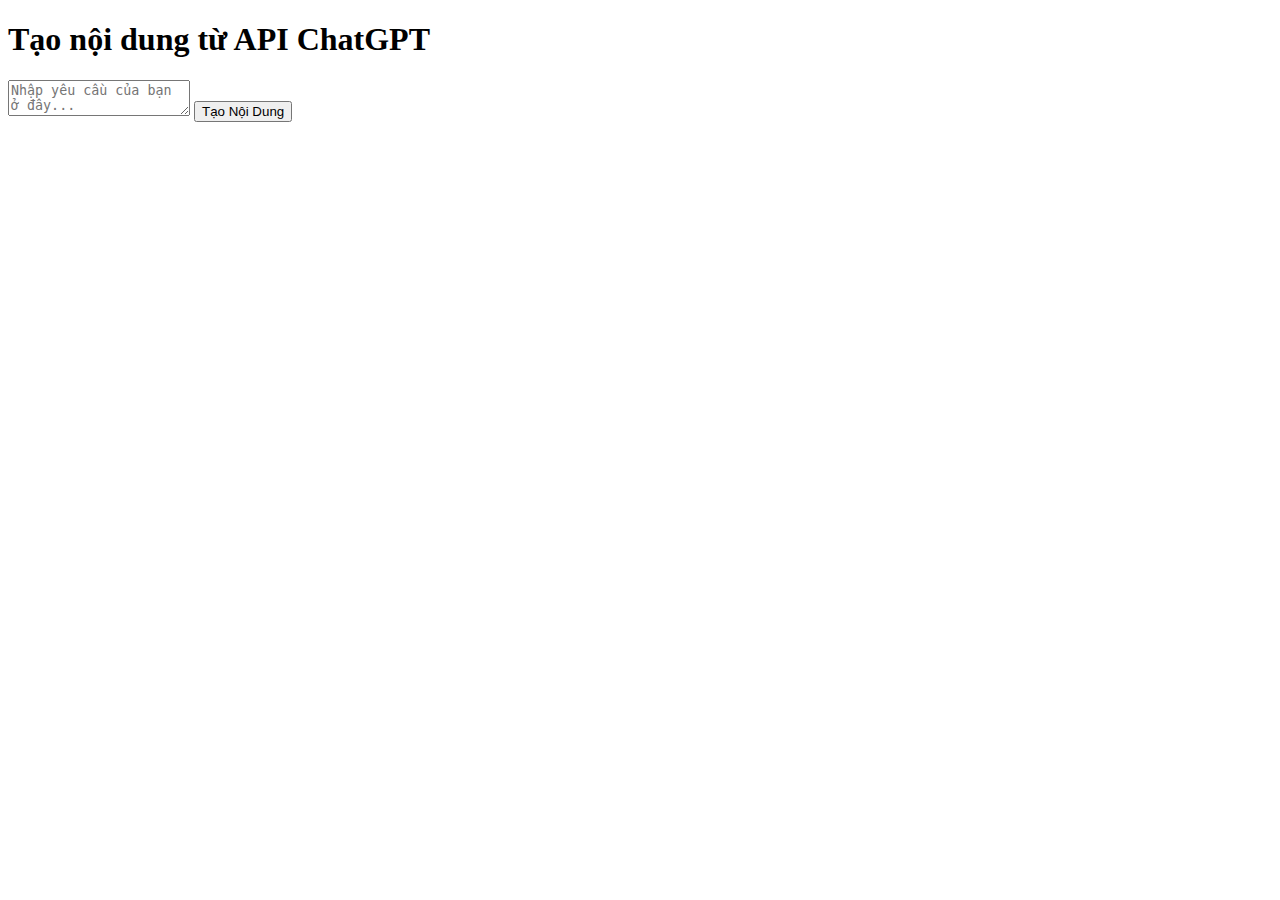
<file: test3.html>
<!DOCTYPE html>
<html>
<head>
    <title>Tạo nội dung từ API ChatGPT</title>
</head>
<body>
    <h1>Tạo nội dung từ API ChatGPT</h1>
    <textarea id="inputText" placeholder="Nhập yêu cầu của bạn ở đây..."></textarea>
    <button onclick="generateContent()">Tạo Nội Dung</button>
    <div id="outputContent"></div>

    <script>
        async function generateContent() {
            const inputText = document.getElementById('inputText').value;
            const apiKey = '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';
            const apiUrl = 'https://api.openai.com/v1/engines/davinci/completions';

            const requestData = {
                prompt: inputText,
                max_tokens: 200
            };

            try {
                const response = await fetch(apiUrl, {
                    method: 'POST',
                    headers: {
                        'Authorization': `Bearer ${apiKey}`,
                        'Content-Type': 'application/json'
                    },
                    body: JSON.stringify(requestData)
                });

                if (response.ok) {
                    const result = await response.json();
                    const generatedContent = result.choices[0].text;

                    document.getElementById('outputContent').innerText = generatedContent;
                } else {
                    throw new Error('Failed to fetch data');
                }
            } catch (error) {
                console.error('Error:', error);
            }
        }
    </script>
</body>
</html>
</file>
